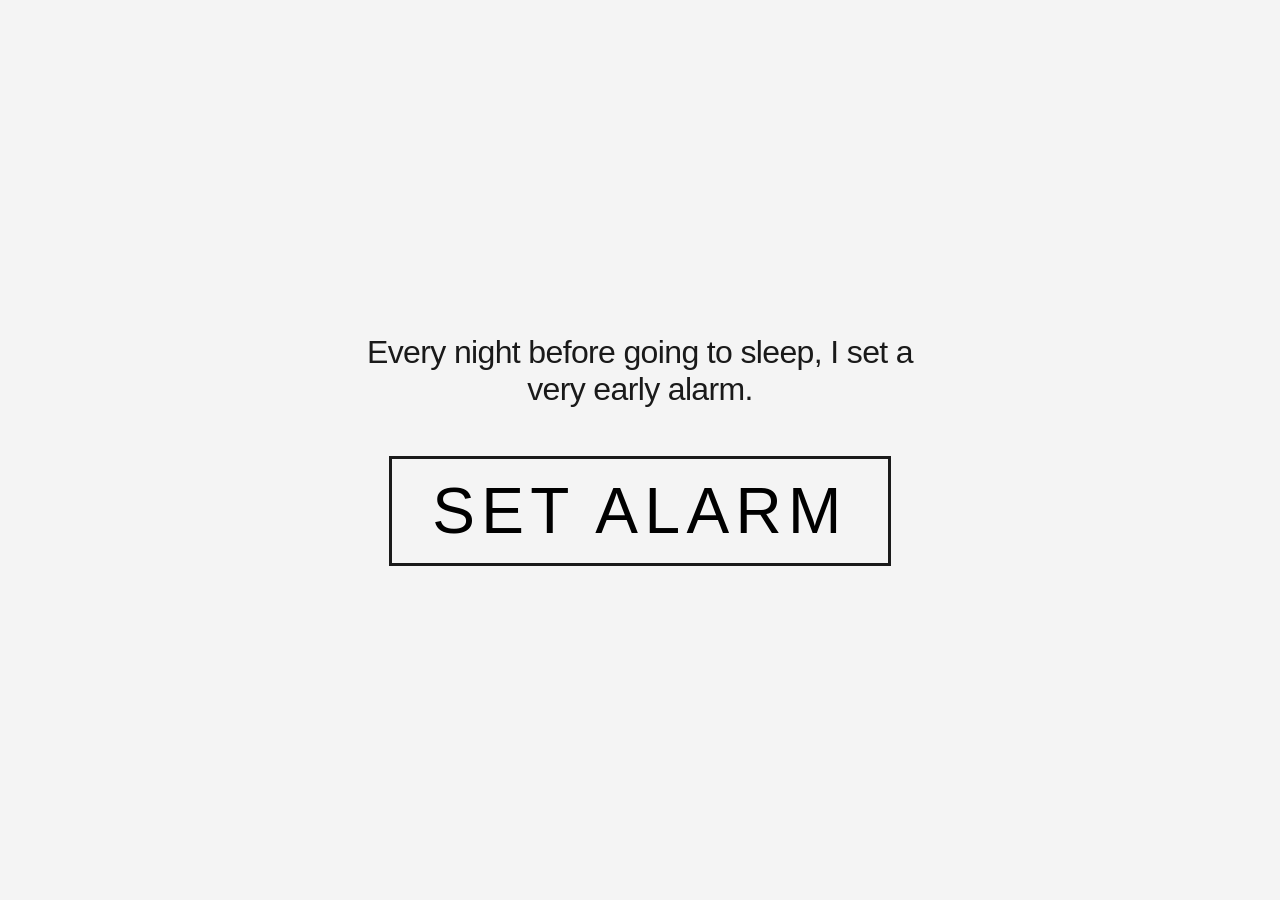
<file: index.html>
<!DOCTYPE html>
<html lang="en">
<head>
	<meta charset="utf-8">
	<meta content="initial-scale=1.0,width=device-width" name="viewport">

	<title>Your title here</title>

	<link href="css/reset.css" rel="stylesheet" type="text/css">
	<link href="css/styles.css" rel="stylesheet" type="text/css">
	
	<script src="js/scripts.js"></script>
</head>

<body>

<div class="container">
  <h1>Every night before going to sleep, I set a very early alarm.</h1>
  <button class="btn-alarm" onclick="location.href='page2.html'">Set Alarm</button>
</div>

</body>
</html>
</file>
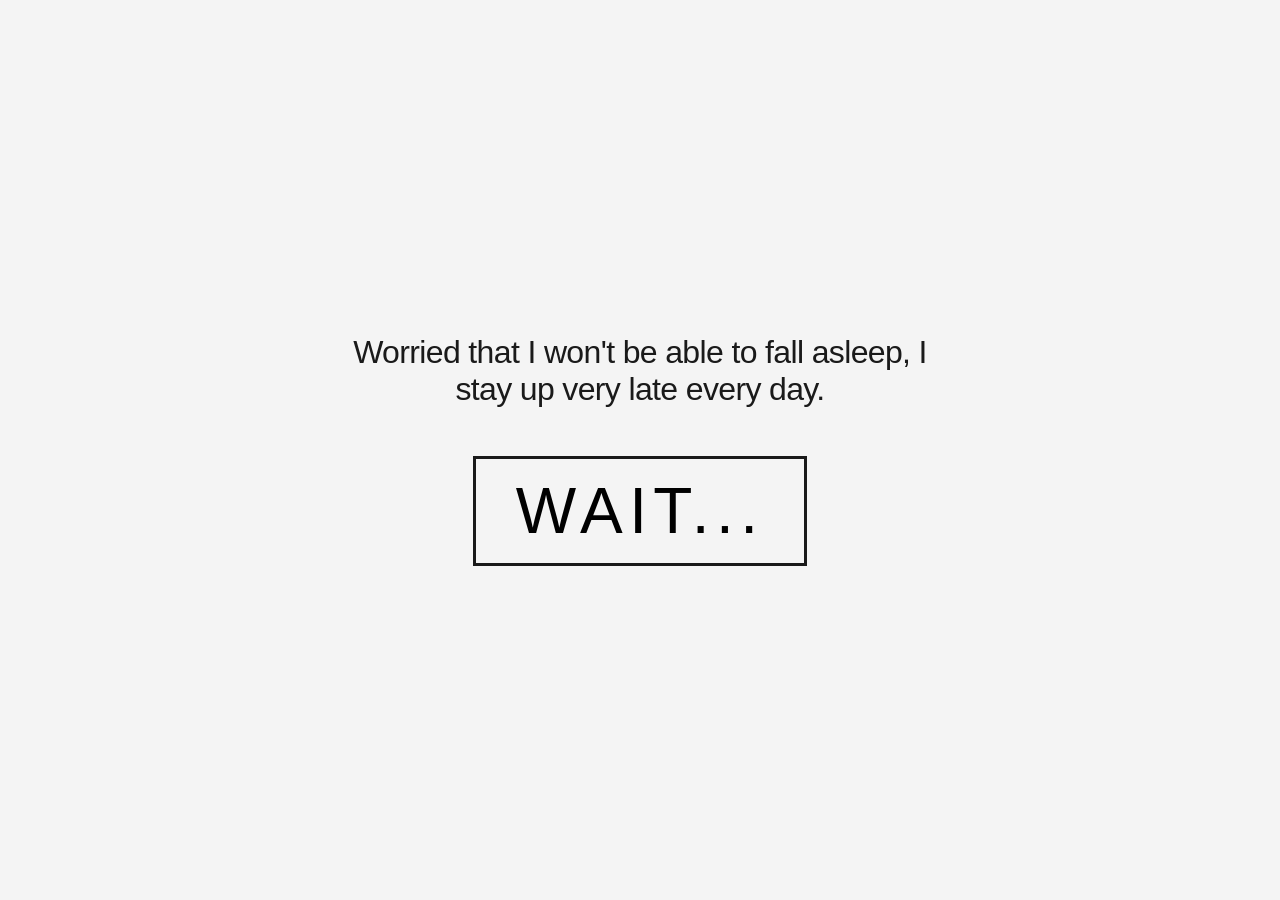
<file: page2.html>
<!DOCTYPE html>
<html lang="en">
<head>
	<meta charset="utf-8">
	<meta content="initial-scale=1.0,width=device-width" name="viewport">

	<title>Your title here</title>

	<link href="css/reset.css" rel="stylesheet" type="text/css">
	<link href="css/styles.css" rel="stylesheet" type="text/css">
	
	<script src="js/scripts.js"></script>
</head>

<body>
<div class="container">
  <h1>Worried that I won't be able to fall asleep, I stay up very late every day.</h1>
  <button class="btn-stayup" onclick="location.href='page3.html'">Wait...</button>
</div>

</body>
</html>
</file>
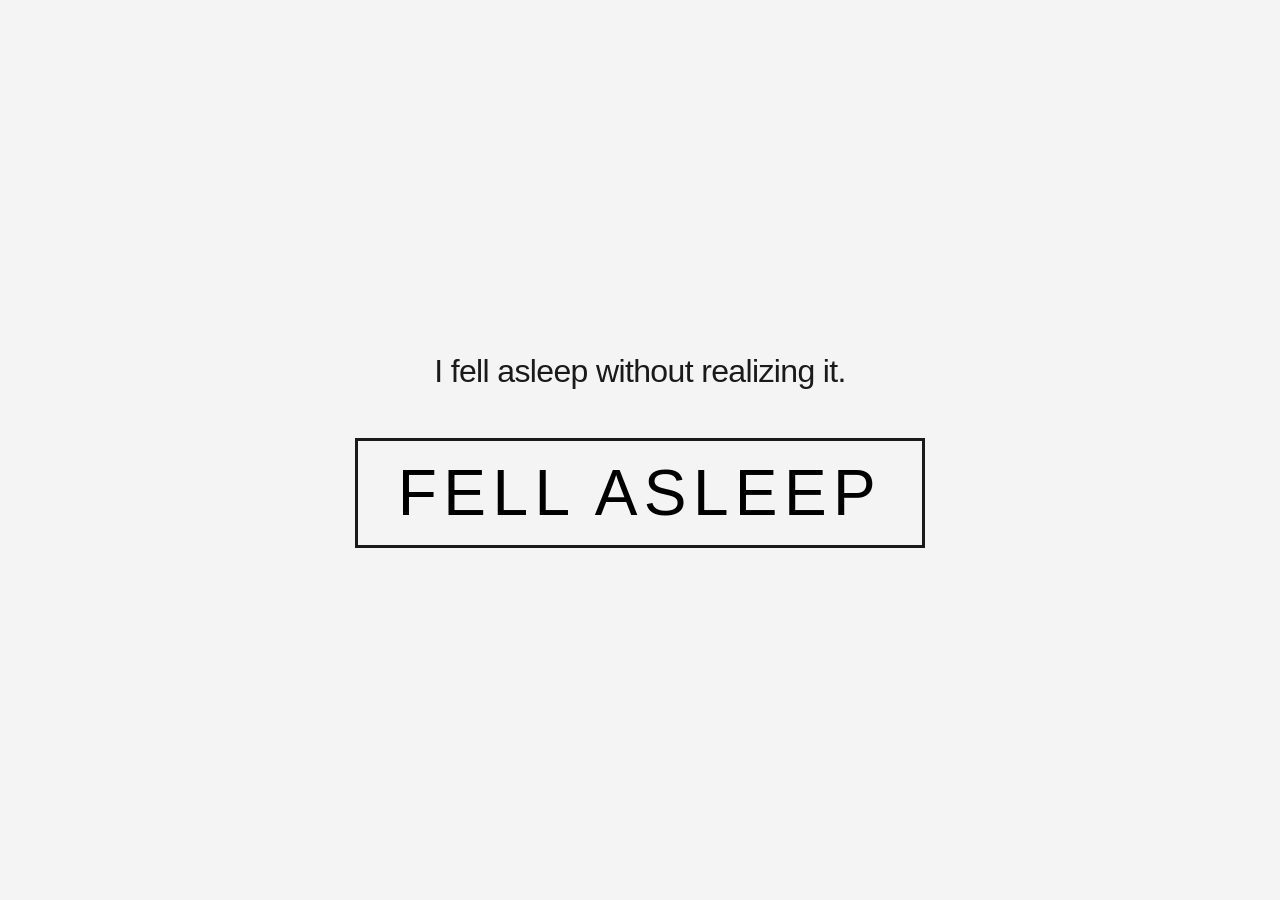
<file: page3.html>
<!DOCTYPE html>
<html lang="en">
<head>
	<meta charset="utf-8">
	<meta content="initial-scale=1.0,width=device-width" name="viewport">

	<title>Your title here</title>

	<link href="css/reset.css" rel="stylesheet" type="text/css">
	<link href="css/styles.css" rel="stylesheet" type="text/css">
	
	<script src="js/scripts.js"></script>
</head>

<body>
<div class="container">
  <h1>I fell asleep without realizing it.</h1>
  <button class="btn-sleep" onclick="location.href='page4.html'">Fell asleep</button>
</div>

</body>
</html>
</file>
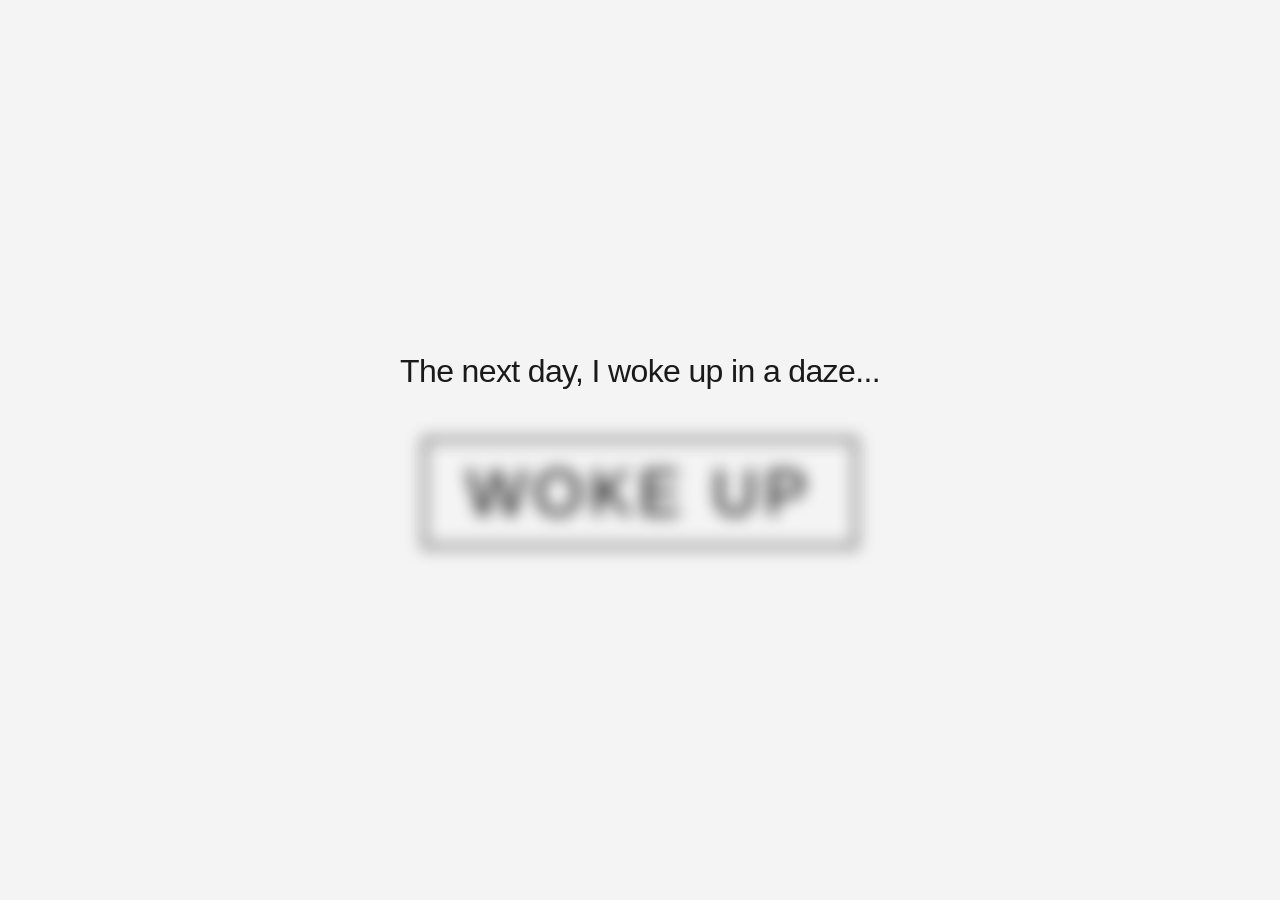
<file: page4.html>
<!DOCTYPE html>
<html lang="en">
<head>
	<meta charset="utf-8">
	<meta content="initial-scale=1.0,width=device-width" name="viewport">

	<title>Your title here</title>

	<link href="css/reset.css" rel="stylesheet" type="text/css">
	<link href="css/styles.css" rel="stylesheet" type="text/css">
	
	<script src="js/scripts.js"></script>
</head>

<body>
<div class="container">
  <h1>The next day, I woke up in a daze...</h1>
  <button class="btn-wake" onclick="location.href='page5.html'">Woke up</button>
</div>

</body>
</html>
</file>
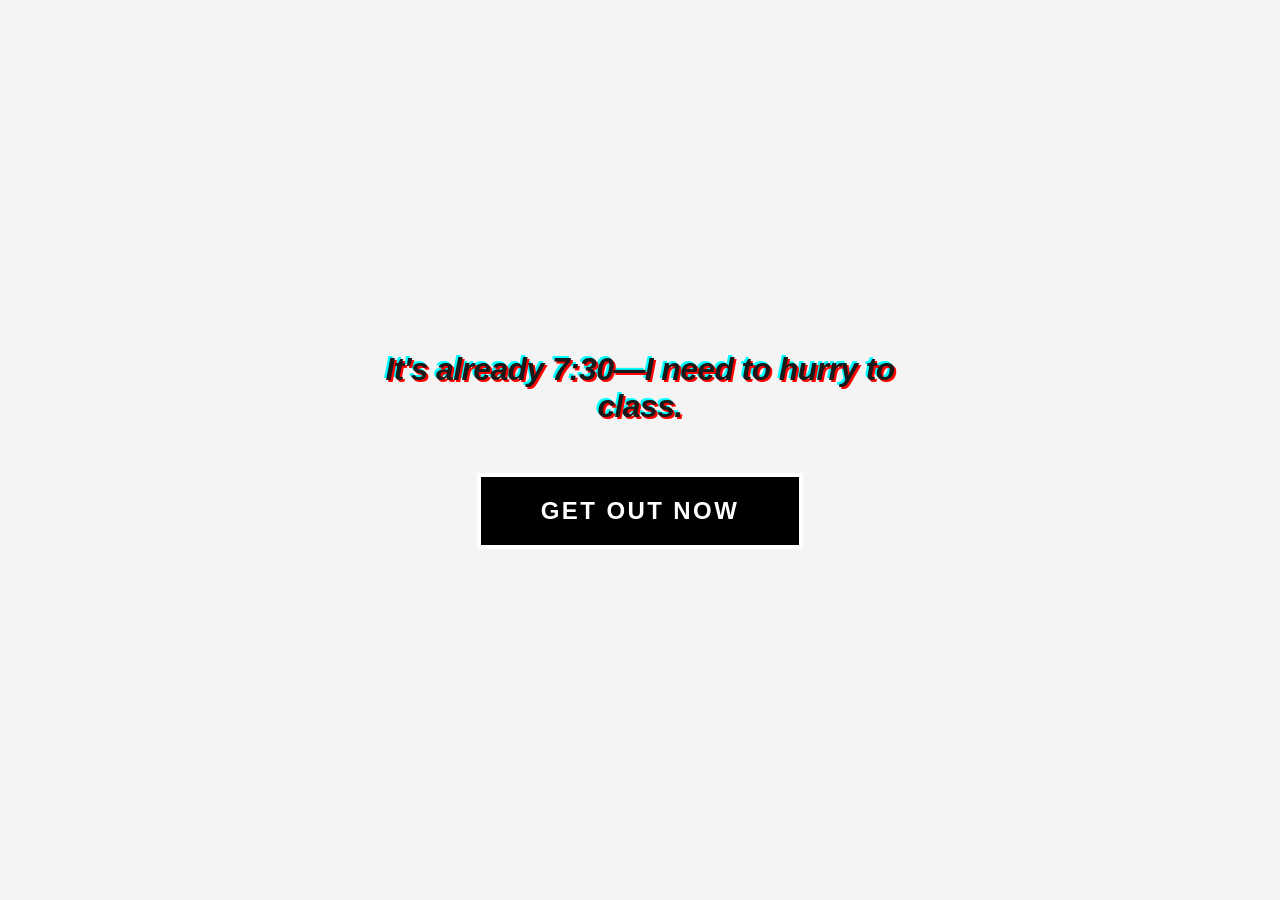
<file: page5.html>
<!DOCTYPE html>
<html lang="en">
<head>
	<meta charset="utf-8">
	<meta content="initial-scale=1.0,width=device-width" name="viewport">

	<title>Your title here</title>

	<link href="css/reset.css" rel="stylesheet" type="text/css">
	<link href="css/styles.css" rel="stylesheet" type="text/css">
	
	<script src="js/scripts.js"></script>
</head>

<body>
<div class="container">
  <h1 class="glitch-text">It's already 7:30—I need to hurry to class.</h1>
  <button class="btn-aggressive-v2" onclick="alert('You made it!')"
          onmouseover="document.body.classList.add('is-shaking')" 
          onmouseout="document.body.classList.remove('is-shaking')">
    GET OUT NOW
  </button>
</div>

</html>
</file>
<file: css/styles.css>
:root {
  --bg-color: #f4f4f4;
  --text-color: #1a1a1a;
  --accent-color: #ff3e00; 
}

body {
  margin: 0;
  display: grid;
  place-items: center;
  height: 100vh;
  background-color: var(--bg-color);
  color: var(--text-color);
  font-family: "Helvetica Neue", Helvetica, Arial, sans-serif;
  overflow: hidden;
  transition: background-color 0.8s ease;
}

.container {
  text-align: center;
  max-width: 600px;
}

h1 {
  font-size: 2rem;
  font-weight: 400;
  margin-bottom: 3rem;
  letter-spacing: -0.02em;
}

button {
  padding: 15px 40px;
  font-size: 4rem;
  background: none;
  border: 3px solid var(--text-color);
  cursor: pointer;
  position: relative;
  transition: all 0.3s ease;
  text-transform: uppercase;
  letter-spacing: 0.1em;
}







.btn-alarm:hover {
  animation: jitter 0.1s infinite;
  background: var(--text-color);
  color: white;
}

@keyframes jitter {
  0% { transform: translate(0,0); }
  25% { transform: translate(2px, -1px); }
  50% { transform: translate(-1px, 2px); }
  75% { transform: translate(1px, -2px); }
}

.btn-alarm:active {
  transform: scale(0.9);
  box-shadow: 0 0 0 100px rgba(0,0,0,0.1);
}







.btn-stayup:hover {
  background-color: #000033;
  color: #555;
  border-color: #333;
  filter: blur(0.5px);
}

.btn-stayup:active {
  transform: scale(1.5);
  opacity: 0;
  filter: blur(20px);
}





#sleep-overlay {
  position: fixed;
  top: 0;
  left: 0;
  width: 100vw;
  height: 100vh;
  background-color: black;
  opacity: 0;
  pointer-events: none;
  transition: opacity 3s cubic-bezier(0.45, 0, 0.55, 1);
  z-index: 999;
}

.btn-sleep:hover {
  letter-spacing: 0.5em;
  opacity: 0.5;
  filter: blur(1px);
}

body.sleeping #sleep-overlay {
  opacity: 1;
}

body.sleeping .container {
  filter: blur(10px);
  transition: filter 2s ease;
}









.btn-wake {
  filter: blur(8px);
}

.btn-wake:hover {
  filter: blur(0px);
}

.btn-wake:active {
  background: white;
  box-shadow: 0 0 0 2000px white;
}







body.is-shaking {
  animation: screen-shake 0.1s infinite;
}

@keyframes screen-shake {
  0% { background-color: #f4f4f4; transform: translate(0,0); }
  20% { background-color: #ff0000; transform: translate(-5px, 5px); }
  40% { background-color: #00ffff; transform: translate(5px, -5px); }
  60% { background-color: #ff0000; transform: translate(-5px, -5px); }
  80% { background-color: #f4f4f4; transform: translate(5px, 5px); }
}

.glitch-text {
  font-weight: 900;
  font-style: italic;
  text-shadow: 2px 2px #ff0000, -2px -2px #00ffff;
}

.btn-aggressive-v2 {
  background: #000;
  color: #fff;
  border: 4px solid #fff;
  font-size: 1.5rem;
  font-weight: 900;
  padding: 20px 60px;
  cursor: pointer;
  transition: transform 0.2s;
}

.btn-aggressive-v2:hover {
  transform: scale(1.1);
  box-shadow: 10px 10px 0px #ff0000;
}
</file>
